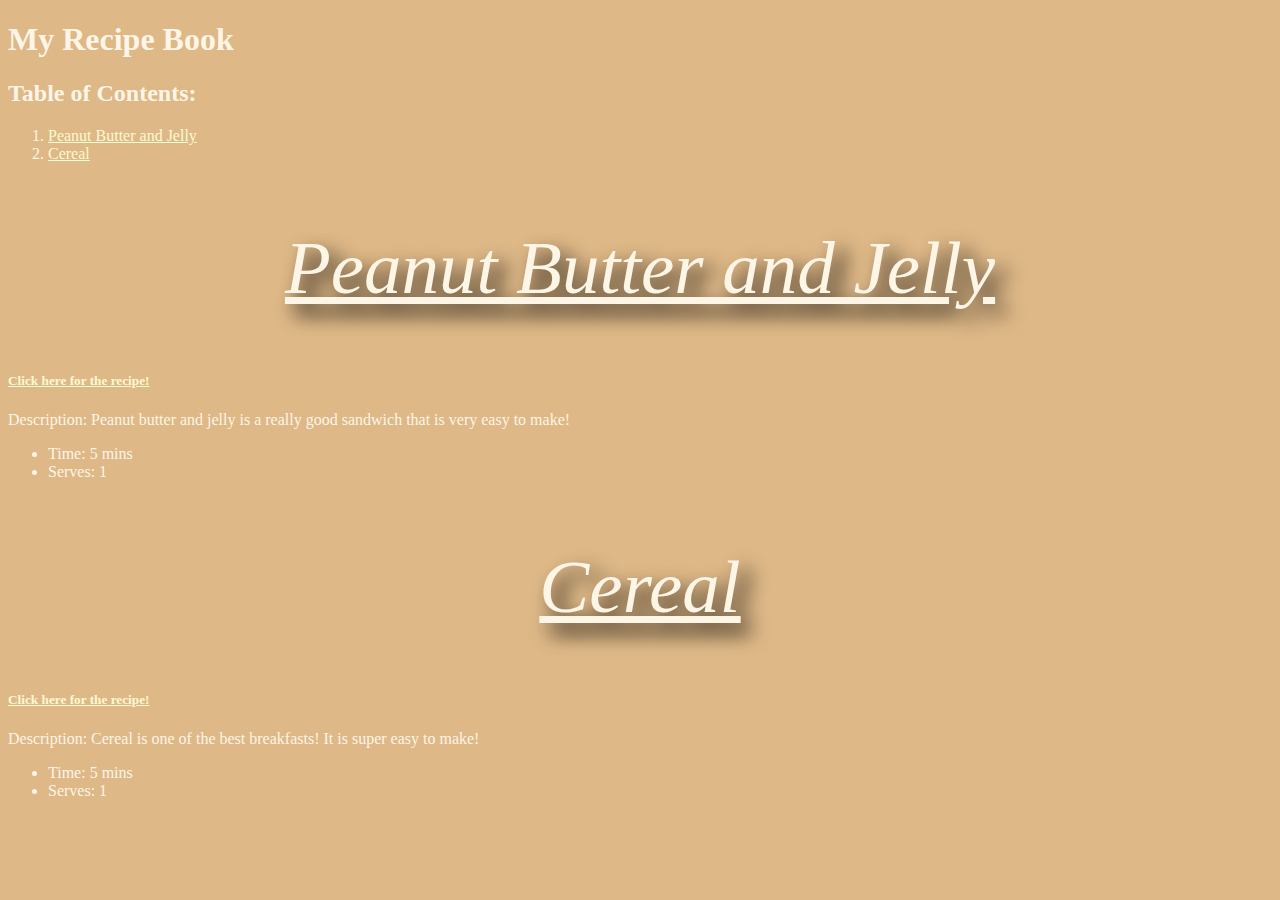
<file: index.html>
<!DOCTYPE html>
<html>
  <head>
    <meta charset="utf-8" />
    <title>Recipe Book!</title>
    <link rel="stylesheet" href = "style.css">
  </head>
  <body>
    <h1>My Recipe Book</h1>
    <h2>Table of Contents:</h2>

    <ol>
      <li><a href="#pbj" style="color:lightgoldenrodyellow">Peanut Butter and Jelly</a></li>
      <li><a href="#cereal" style="color:lightgoldenrodyellow">Cereal</a></li>
    </ol>

    <!-- Peanut Butter and jelly section start-->
    <h2 class = "title" id="pbj">Peanut Butter and Jelly</h2>
    <h5><a href="pbj.html" style="color:lightgoldenrodyellow">Click here for the recipe!</a></h5>
    <p>
      Description: Peanut butter and jelly is a really good sandwich that is very easy to make!
    </p>
    <ul>
      <li>Time: 5 mins</li>
      <li>Serves: 1</li>
    </ul>
    <!-- Peanut butter and jelly section end-->
    <!-- Cereal section starts here -->
    <h2 class = "title" id="cereal">Cereal</h2>
    <h5><a href="cereal.html" style="color:lightgoldenrodyellow">Click here for the recipe!</a></h5>
    <p>Description: Cereal is one of the best breakfasts! It is super easy to make!</p>
    <ul>
      <li>Time: 5 mins</li>
      <li>Serves: 1</li>
    </ul>
  </body>
</html>
</file>
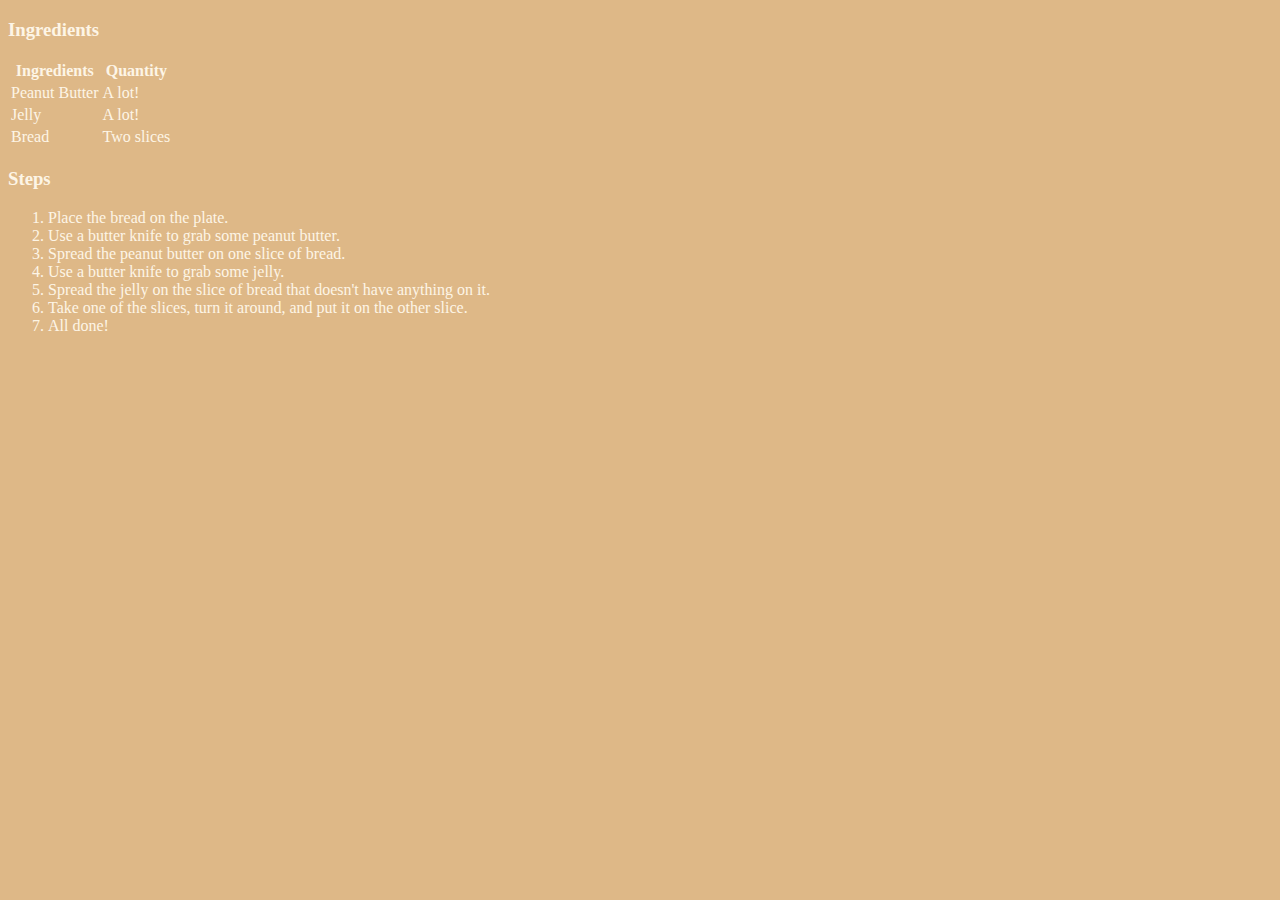
<file: pbj.html>
<!DOCTYPE html>
<html>
  <head>
    <meta charset="utf-8" />
    <title>PB&J Recipe</title>
    <link rel="stylesheet" href = "style.css">
  </head>
  <body>
    <h3>Ingredients</h3>
    <table>
      <!-- Entering the table! -->
      <thead>
        <!-- Table headers here! -->
        <tr>
          <th>Ingredients</th>
          <th>Quantity</th>
        </tr>
      </thead>
      <tbody>
        <tr>
          <td>Peanut Butter</td>
          <td>A lot!</td>
        </tr>
        <tr>
          <td>Jelly</td>
          <td>A lot!</td>
        </tr>
        <tr>
          <td>Bread</td>
          <td>Two slices</td>
        </tr>
      </tbody>
    </table>
    <h3>Steps</h3>
    <ol>
      <li>Place the bread on the plate.</li>
      <li>Use a butter knife to grab some peanut butter.</li>
      <li>Spread the peanut butter on one slice of bread.</li>
      <li>Use a butter knife to grab some jelly.</li>
      <li>Spread the jelly on the slice of bread that doesn't have anything on it.</li>
      <li>Take one of the slices, turn it around, and put it on the other slice.</li>
      <li>All done!</li>
    </ol>
  </body>
</html>
</file>
<file: style.css>
body {
  background-color: BurlyWood;
  color: oldlace;
}

.title {
  font-family: fantasy;
  font-size: 75px;
  font-style: italic;
  text-decoration: underline;
  text-align: center;
  text-shadow: 10px 10px 20px black;
  font-weight: lighter
}

/*   comment     */
</file>
